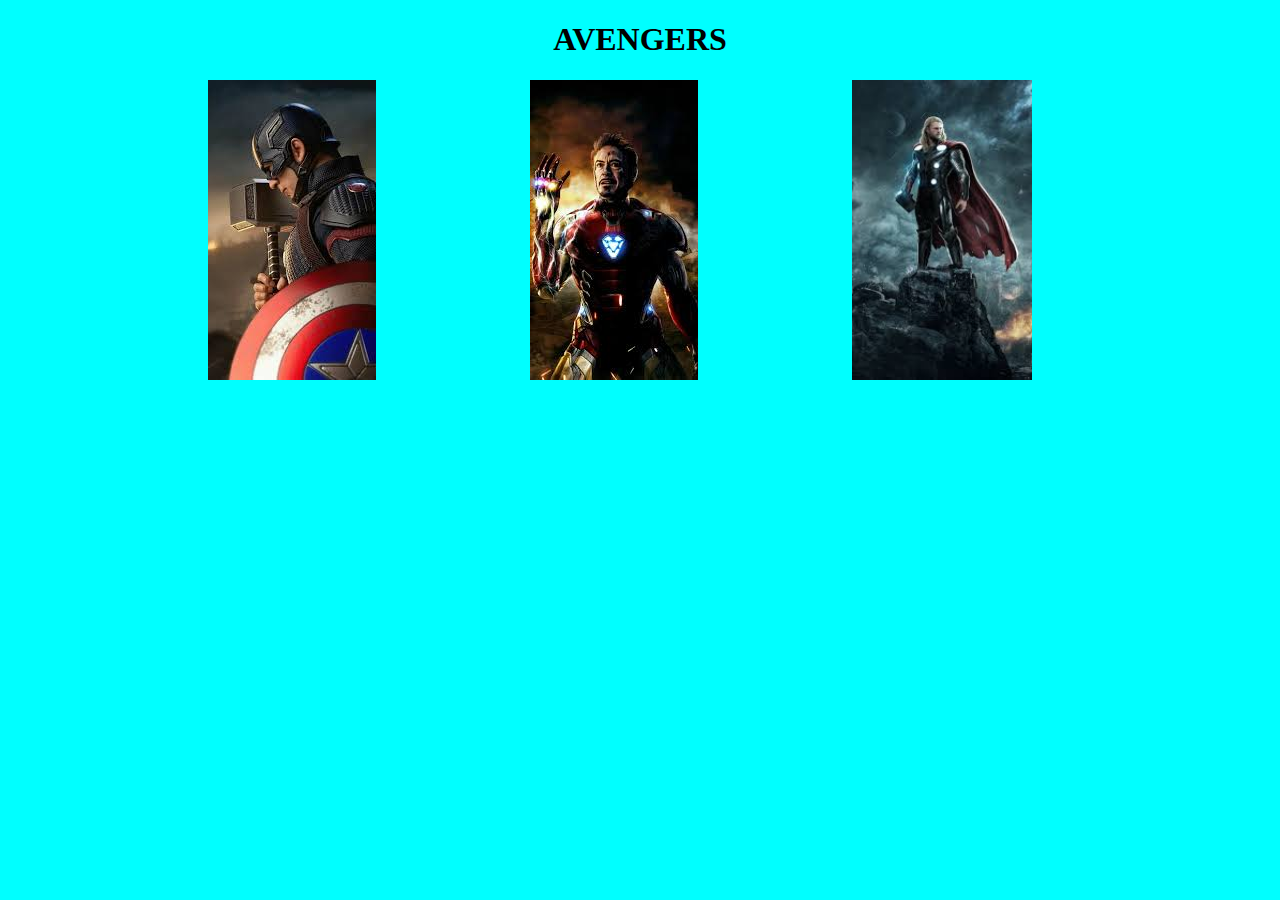
<file: index.html>
<!DOCTYPE html>
<html lang="en">
<head>
    <meta charset="UTF-8">
    <meta http-equiv="X-UA-Compatible" content="IE=edge">
    <meta name="viewport" content="width=device-width, initial-scale=1.0">
    <title>Main page</title>
    <link rel="stylesheet" href="./style.css">
</head>
<body>
    <center><h1>AVENGERS</h1></center>
    <a href="./page1.html"><img src="./captain .jfif" alt="" class="a"></a>
    <a href="./page2.html"><img src="./iron man.jfif" alt="" class="b"></a>
   
    <a href="./page4.html"><img src="./thor1.jfif" alt="" height="300px" width="180px" class="c"></a>


</body>
</html>
</file>
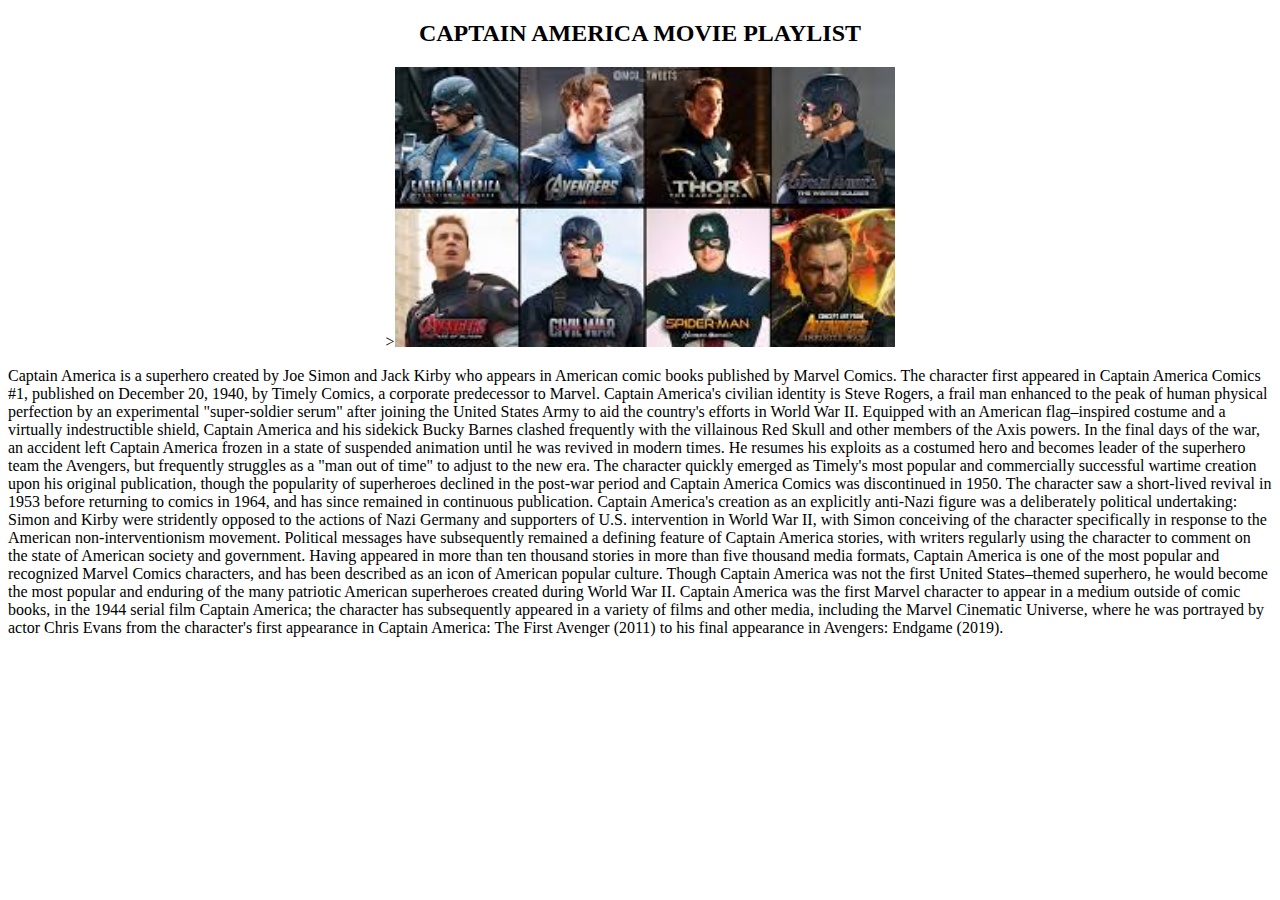
<file: page1.html>
<!DOCTYPE html>
<html lang="en">
<head>
    <meta charset="UTF-8">
    <meta http-equiv="X-UA-Compatible" content="IE=edge">
    <meta name="viewport" content="width=device-width, initial-scale=1.0">
    <title>Captain america</title>
    <link rel="stylesheet" href="./page1.html">
</head>
<body>
  
   <center><h2>CAPTAIN AMERICA MOVIE PLAYLIST</h2></center>
  
     <center>><img ID="CA1" src="./ca all.jfif" alt="" width="500px"></center>
     <p>Captain America is a superhero created by Joe Simon and Jack Kirby who appears in American comic books published by Marvel Comics. The character first appeared in Captain America Comics #1, published on December 20, 1940, by Timely Comics, a corporate predecessor to Marvel. Captain America's civilian identity is Steve Rogers, a frail man enhanced to the peak of human physical perfection by an experimental "super-soldier serum" after joining the United States Army to aid the country's efforts in World War II. Equipped with an American flag–inspired costume and a virtually indestructible shield, Captain America and his sidekick Bucky Barnes clashed frequently with the villainous Red Skull and other members of the Axis powers. In the final days of the war, an accident left Captain America frozen in a state of suspended animation until he was revived in modern times. He resumes his exploits as a costumed hero and becomes leader of the superhero team the Avengers, but frequently struggles as a "man out of time" to adjust to the new era.

        The character quickly emerged as Timely's most popular and commercially successful wartime creation upon his original publication, though the popularity of superheroes declined in the post-war period and Captain America Comics was discontinued in 1950. The character saw a short-lived revival in 1953 before returning to comics in 1964, and has since remained in continuous publication. Captain America's creation as an explicitly anti-Nazi figure was a deliberately political undertaking: Simon and Kirby were stridently opposed to the actions of Nazi Germany and supporters of U.S. intervention in World War II, with Simon conceiving of the character specifically in response to the American non-interventionism movement. Political messages have subsequently remained a defining feature of Captain America stories, with writers regularly using the character to comment on the state of American society and government.
        
        Having appeared in more than ten thousand stories in more than five thousand media formats, Captain America is one of the most popular and recognized Marvel Comics characters, and has been described as an icon of American popular culture. Though Captain America was not the first United States–themed superhero, he would become the most popular and enduring of the many patriotic American superheroes created during World War II. Captain America was the first Marvel character to appear in a medium outside of comic books, in the 1944 serial film Captain America; the character has subsequently appeared in a variety of films and other media, including the Marvel Cinematic Universe, where he was portrayed by actor Chris Evans from the character's first appearance in Captain America: The First Avenger (2011) to his final appearance in Avengers: Endgame (2019).</p>
    

</body>
</html>
</file>
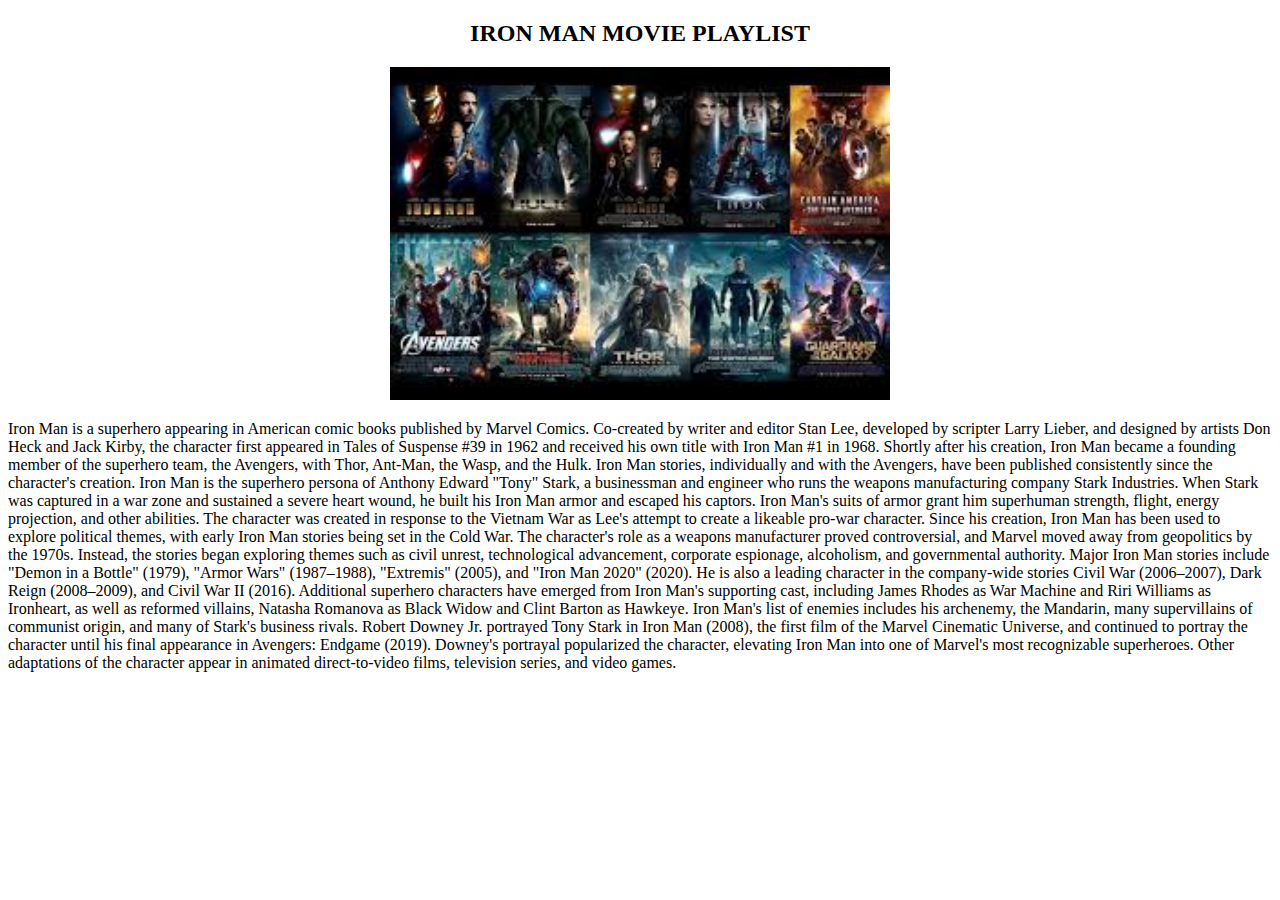
<file: page2.html>
<!DOCTYPE html>
<html lang="en">
<head>
    <meta charset="UTF-8">
    <meta http-equiv="X-UA-Compatible" content="IE=edge">
    <meta name="viewport" content="width=device-width, initial-scale=1.0">
    <title>Iron MAN</title>
    <link rel="stylesheet" href="">
</head>
<body>
  
    <center><h2> IRON MAN  MOVIE PLAYLIST</h2></center>
    <center><img src="./iron man 1.jfif" alt="" width="500px"></center>
    <p>Iron Man is a superhero appearing in American comic books published by Marvel Comics. Co-created by writer and editor Stan Lee, developed by scripter Larry Lieber, and designed by artists Don Heck and Jack Kirby, the character first appeared in Tales of Suspense #39 in 1962 and received his own title with Iron Man #1 in 1968. Shortly after his creation, Iron Man became a founding member of the superhero team, the Avengers, with Thor, Ant-Man, the Wasp, and the Hulk. Iron Man stories, individually and with the Avengers, have been published consistently since the character's creation.

        Iron Man is the superhero persona of Anthony Edward "Tony" Stark, a businessman and engineer who runs the weapons manufacturing company Stark Industries. When Stark was captured in a war zone and sustained a severe heart wound, he built his Iron Man armor and escaped his captors. Iron Man's suits of armor grant him superhuman strength, flight, energy projection, and other abilities. The character was created in response to the Vietnam War as Lee's attempt to create a likeable pro-war character. Since his creation, Iron Man has been used to explore political themes, with early Iron Man stories being set in the Cold War. The character's role as a weapons manufacturer proved controversial, and Marvel moved away from geopolitics by the 1970s. Instead, the stories began exploring themes such as civil unrest, technological advancement, corporate espionage, alcoholism, and governmental authority.
        
        Major Iron Man stories include "Demon in a Bottle" (1979), "Armor Wars" (1987–1988), "Extremis" (2005), and "Iron Man 2020" (2020). He is also a leading character in the company-wide stories Civil War (2006–2007), Dark Reign (2008–2009), and Civil War II (2016). Additional superhero characters have emerged from Iron Man's supporting cast, including James Rhodes as War Machine and Riri Williams as Ironheart, as well as reformed villains, Natasha Romanova as Black Widow and Clint Barton as Hawkeye. Iron Man's list of enemies includes his archenemy, the Mandarin, many supervillains of communist origin, and many of Stark's business rivals.
        
        Robert Downey Jr. portrayed Tony Stark in Iron Man (2008), the first film of the Marvel Cinematic Universe, and continued to portray the character until his final appearance in Avengers: Endgame (2019). Downey's portrayal popularized the character, elevating Iron Man into one of Marvel's most recognizable superheroes. Other adaptations of the character appear in animated direct-to-video films, television series, and video games.</p>
</body>
  
</html>
</file>
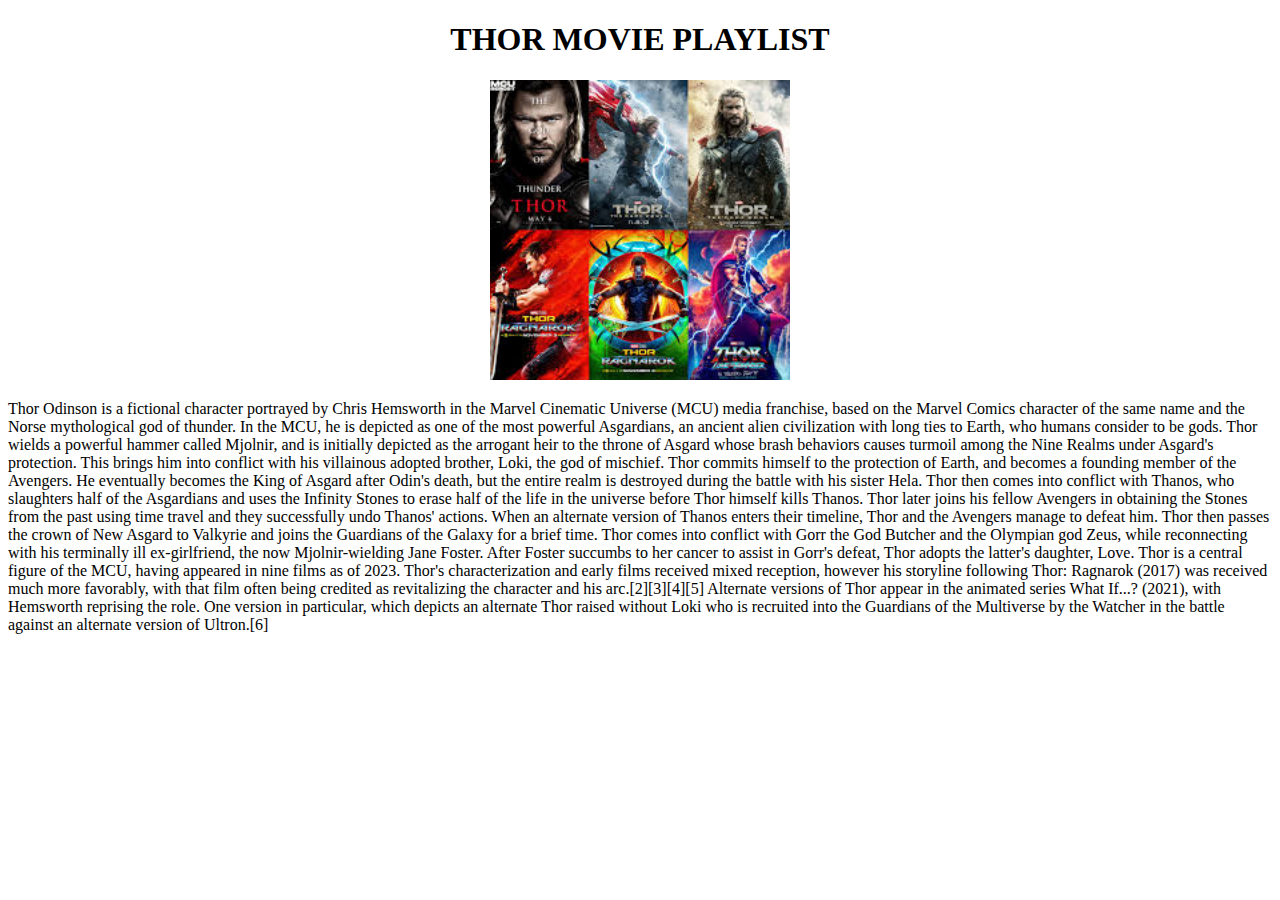
<file: page4.html>
<!DOCTYPE html>
<html lang="en">
<head>
    <meta charset="UTF-8">
    <meta http-equiv="X-UA-Compatible" content="IE=edge">
    <meta name="viewport" content="width=device-width, initial-scale=1.0">
    <title>Thor</title>
</head>
<body>
    <center><h1>THOR MOVIE PLAYLIST</h1></center>
    <center><img src="./th12.jfif" alt="" width="300px"></center>
    <P>Thor Odinson is a fictional character portrayed by Chris Hemsworth in the Marvel Cinematic Universe (MCU) media franchise, based on the Marvel Comics character of the same name and the Norse mythological god of thunder. In the MCU, he is depicted as one of the most powerful Asgardians, an ancient alien civilization with long ties to Earth, who humans consider to be gods. Thor wields a powerful hammer called Mjolnir, and is initially depicted as the arrogant heir to the throne of Asgard whose brash behaviors causes turmoil among the Nine Realms under Asgard's protection. This brings him into conflict with his villainous adopted brother, Loki, the god of mischief.

        Thor commits himself to the protection of Earth, and becomes a founding member of the Avengers. He eventually becomes the King of Asgard after Odin's death, but the entire realm is destroyed during the battle with his sister Hela. Thor then comes into conflict with Thanos, who slaughters half of the Asgardians and uses the Infinity Stones to erase half of the life in the universe before Thor himself kills Thanos. Thor later joins his fellow Avengers in obtaining the Stones from the past using time travel and they successfully undo Thanos' actions. When an alternate version of Thanos enters their timeline, Thor and the Avengers manage to defeat him. Thor then passes the crown of New Asgard to Valkyrie and joins the Guardians of the Galaxy for a brief time. Thor comes into conflict with Gorr the God Butcher and the Olympian god Zeus, while reconnecting with his terminally ill ex-girlfriend, the now Mjolnir-wielding Jane Foster. After Foster succumbs to her cancer to assist in Gorr's defeat, Thor adopts the latter's daughter, Love.
        
        Thor is a central figure of the MCU, having appeared in nine films as of 2023. Thor's characterization and early films received mixed reception, however his storyline following Thor: Ragnarok (2017) was received much more favorably, with that film often being credited as revitalizing the character and his arc.[2][3][4][5]
        
        Alternate versions of Thor appear in the animated series What If...? (2021), with Hemsworth reprising the role. One version in particular, which depicts an alternate Thor raised without Loki who is recruited into the Guardians of the Multiverse by the Watcher in the battle against an alternate version of Ultron.[6]</P>
</body>
</html>
</file>
<file: style.css>
body{
      background-color:aqua ;
   

  
}





.a{
    position: relative;
     left: 200px;
}
.b{
    position: relative;
     left: 350px;
}
.c{
    position: relative;
     left: 500px;
}
}a
</file>
